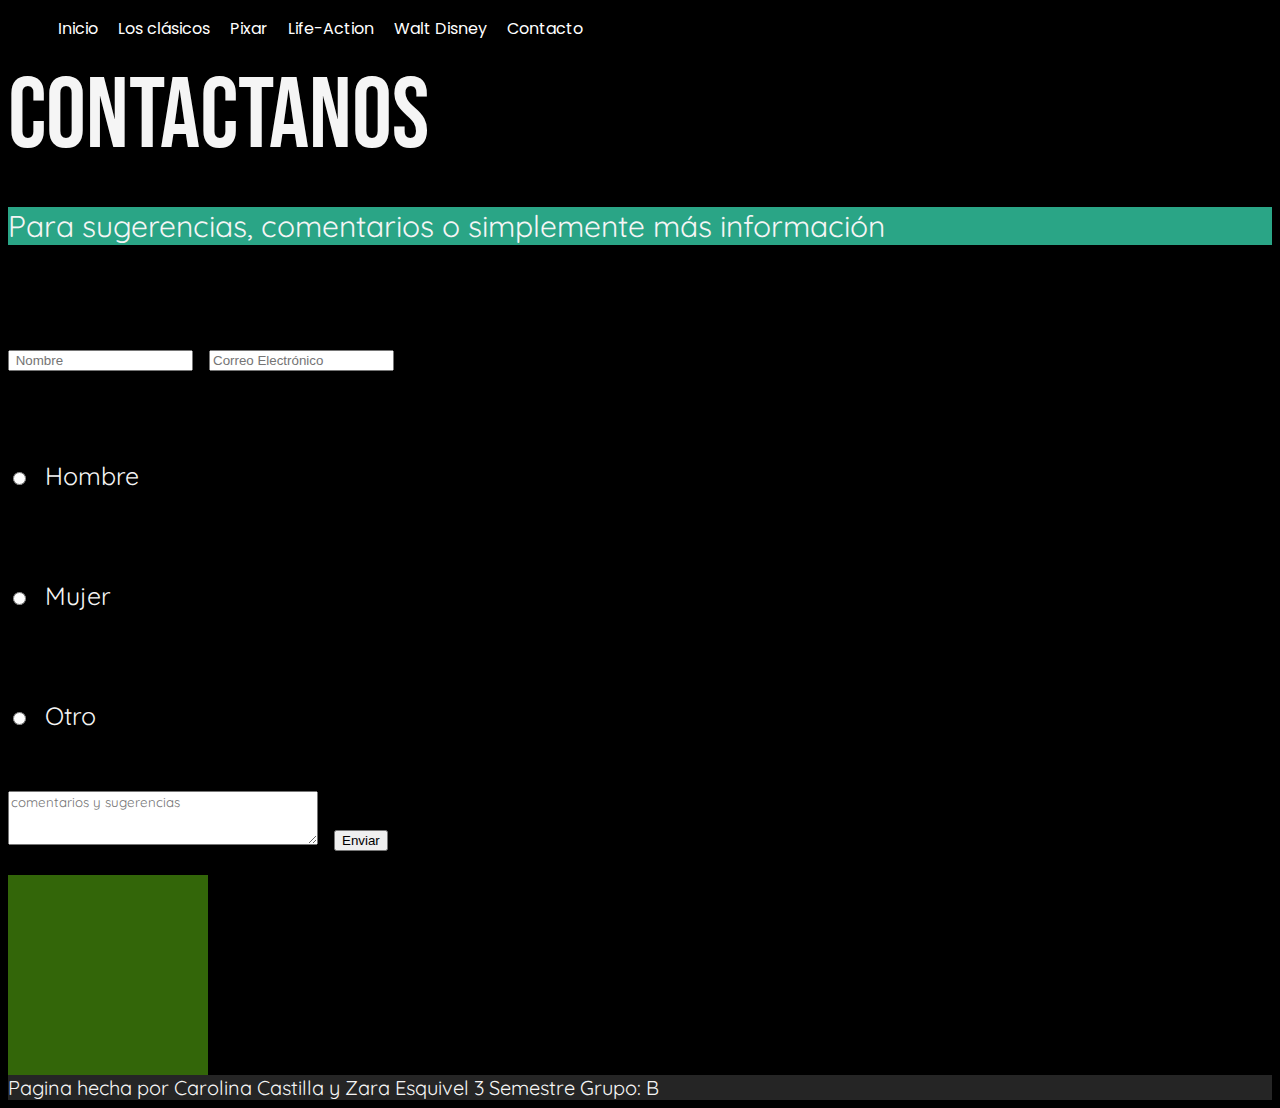
<file: contacto.html>
<!DOCTYPE html>
<html lang="ES">
<head>
    <meta charset="UTF-8">
    <meta name="viewport" content="width=device-width, initial-scale=1.0">
    <title>Disney</title>
    <link rel="stylesheet" href="estilos.css">
    <link href="https://fonts.googleapis.com/css2?family=Poppins:wght@300&display=swap" rel="stylesheet">
    <link rel="stylesheet" href="estilos.css">
    <link href="https://fonts.googleapis.com/css2?family=Bebas+Neue&display=swap" rel="stylesheet">
    <link href="https://fonts.googleapis.com/css2?family=Quicksand&display=swap" rel="stylesheet">
</head>
<body>
    <header>
        <ul class="línea">
            <li>
                <a href="Index.html">Inicio</a>
            </li>
            <li>
                <a href="losclasicos.html">Los clásicos</a>
            </li>
            <li>
                <a href="pixar.html">Pixar</a>
            </li>
            <li>
                <a href="life-action.html">Life-Action</a>
            </li>
            <li>
                <a href="waltdisney.html">Walt Disney</a>
            </li>
            <li>
                <a href="contacto.html">Contacto</a>
            </li>
        </ul>
    </header>

    <section style="background-color: rgb(0, 0, 0);">
        
    Contactanos
        <div class="contacto-texto">
            <p>
                Para sugerencias, comentarios o simplemente más información 
            </p> </div>
        <form action="">
            <input type="text" placeholder=" Nombre">
            <input type="email"placeholder="Correo Electrónico">

        <div class="Contacto">
            <input type="radio" id="hombre" name="genero" value="hombre">
            <label class="contacto-datos" for="hombre">Hombre</label><br>
            <input type="radio" id="mujer" name="genero" value="mujer">
            <label class="contacto-datos" for="mujer">Mujer</label><br>
            <input type="radio" id="otro" name="genero" value="otro">
            <label class="contacto-datos" for="otro">Otro</label><br>
            <textarea id="comentarios" cols="40" rows="3" placeholder="comentarios y sugerencias"></textarea>
            <button>Enviar</button>

        </div>
        </form>

    </section>
    <aside>
<div id="cuadrado"></div>
    </aside>
    <footer style="background-color: rgb(37, 37, 37);">
        <div class="footer-datos">
           Pagina hecha por Carolina Castilla y Zara Esquivel   3 Semestre   Grupo: B
        </div>
     
    </footer>
</body>
</html>
</file>
<file: estilos.css>
.línea{
    display: flex;
    font-family: Poppins;
    list-style: none;
}
.Imagen-principal{
   width: 100%;
   margin: 0%;
  
}
section{
    display: block;
    justify-content: center;
    font-family:Bebas Neue;
    font-size: 100px;
    color: whitesmoke;
    
}
.footer-base{
    display: flex;
    flex-direction: row;
    color: lightslategrey;
    font-family: Quicksand;
    margin: 0 auto;
    width: 80%;
}
.footer-elements{
    flex: 1;
    padding: 0 8px;
    text-align: center;
}
.tittle{
    position: absolute;
    top: 600px;
    color: rgb(255, 255, 255);
}

body{
    background-color: black;
    
}

.línea li{
    margin: 0 10px;
}

.línea li a{
    text-decoration: none;
    color:white;
}

article{
    display: inline;
    justify-content: left;
    font-family: Quicksand;
    font-size: 30px;
    color: whitesmoke;
}
.peliculas-producidas{
    display: flex;
    flex-direction: row;
    flex-wrap: wrap;
    width: 95%;
    margin: 5%;
}

#hero{
    width: 100%;
    height: 500px;
    background: linear-gradient(transparent, black), url(../Peliculas-Disney/Imágenes/SOUL-PIXAR.jpg); no-repeat center;
    position: absolute;
    z-index: -1;
    background-size: cover;
    margin-top: 100px;

}

#hero2{
    width: 100%;
    height: 500px;
    background: linear-gradient(transparent, black), url(../Peliculas-Disney/Imágenes/rayaaa.png); no-repeat center;
    position: absolute;
    z-index: -1;
    background-size: cover;
  
}

#video-container iframe{
    display: flex;
    justify-content: left;
    position: absolute;
    margin-left: 20px;
    width: 40%;
    height: 50%;
    left: 80px;
}

.paralax{
    background: linear-gradient(transparent, rgb(0, 0, 0)), url(../Peliculas-Disney/Imágenes/waltdibujando.jpg);
    background-attachment: fixed;
    background-position: center;
    background-repeat: no-repeat;
    background-size: cover;
    background-position-y: 20;
}

.paralax p{
    width: 100%;
}

.primeros-mickeys{
    display: flex;
}

.contacto{
    display: flex;
    font-family: quicksand;
    font-size: 40px;
    flex-direction: column;
}

.peliculas-live-action-producidas{
    display: flex;
    flex-direction: row;
    flex-wrap: wrap;
    width: 95%;
    margin: 5%; 
}

.imagen-principal{
    background: url(../Peliculas-Disney/Imágenes/walt-mickey.jpg);
  
}

#video-container2 iframe{

    width: 100%;
    height: 500px;
    background: linear-gradient(transparent, black), url(../Peliculas-Disney/Imágenes/SOUL-PIXAR.jpg); no-repeat center;
    position: absolute;
    z-index: -1;
    background-size: cover;
}


.peliculas-clasicas{
    display: flex;
    flex-direction: row;
    flex-wrap: wrap;
    width: 95%;
    margin: 5%;
}
.peliculas-clasicas-despues{
    display: flex;
    flex-direction: row;
    flex-wrap: wrap;
    width: 95%;
    margin: 5%;
}
#estrenos{
    display: flex;
    width: 100%;
    flex-direction: column;
}

#video-container-disney{
    position: absolute;
    margin: 50px auto;
    width: 100%;
    height: 100%;
}


.paralax2{
    background: linear-gradient(rgb(128, 126, 20), rgb(53, 2, 2));
    background-attachment: fixed;
    background-position: center;
    background-repeat: no-repeat;
    background-size: cover;
    background-position-y: 20;
}
.footer-datos{
    display: inline;
    justify-content: left;
    font-family: Quicksand;
    font-size: 20px;
    color: whitesmoke; 
}
.contacto-texto{
    font-family: quicksand;
    font-size: 30px;
    background-color: rgb(42, 165, 134);
}
.imagen-cruella{
    width: 65%;
    margin: 0%;
    
}
#cuadrado{
    width: 200px;
    height: 200px;
    background: rgb(51, 102, 9);
    animation-name: mianimacion;
    animation-duration: 4s;
    animation-delay: 2s;
    position: relative;
    animation-timing-function: ease;
    animation-iteration-count: infinite;
}

@keyframes mianimacion{
    0%{background: rgb(48, 105, 128);left: 0;top: 0;}
    25%{background: rgb(42, 116, 126);left:1225px; top: 0px;}
    50%{background: rgb(41, 209, 173);}
    75%{background: rgb(8, 136, 61);left: 0; 0;top: 0px;}
    100%{background: blue;}

}

.datos-finales{
    display: flex;
    justify-content: center;
    flex-direction: row;
    font-family: quicksand;
    font-size: 20px;
    background-color: rgb(37, 37, 37);
}

#estrenos-1{
    display: flex;
    width: 100%;
    flex-direction: column;
}

.contacto-datos{
    font-family: quicksand;
    font-size: 25px;

}

#comentarios{
    font-family: quicksand;
}
</file>
